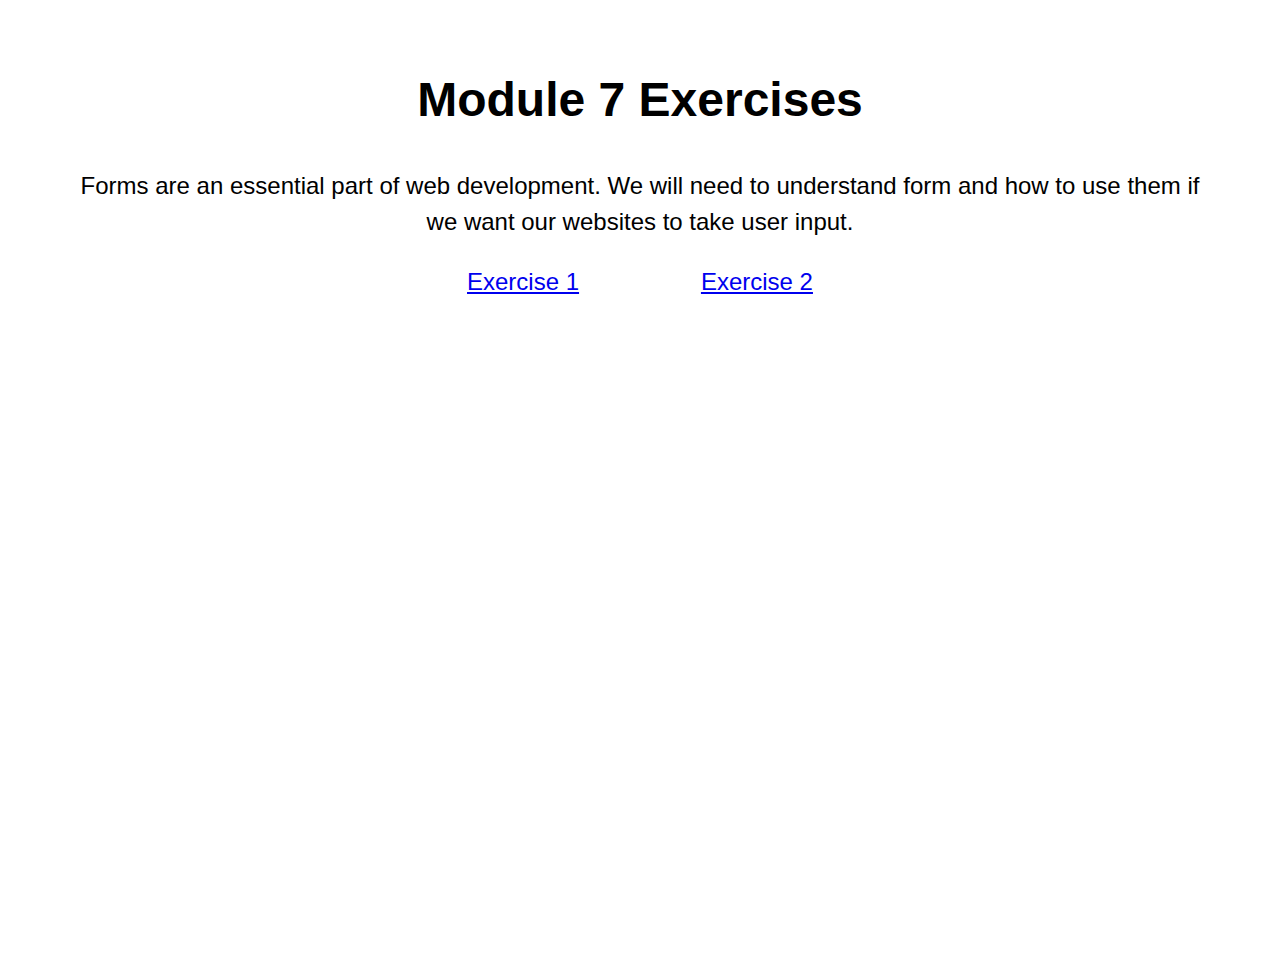
<file: index.html>
<!DOCTYPE html>
<html lang="en-US">
    <head>
        <meta charset="utf-8">
        <meta http-equiv="X-UA-Compatible" content="IE=edge">
        <title>Module 7 Exercises</title>
        <meta name="description" content="Exercises for HTML forms">
        <meta name="viewport" content="width=device-width, initial-scale=1">
        <link rel="icon" href="images/logo_ywca_32by32.png">
        <link rel="stylesheet" href="styles/index.css">
    </head>
    <body>
        <header id="header" class="container">
            <h1>Module 7 Exercises</h1>
            <p>
                Forms are an essential part of web development. We will need to understand form and how to use 
                them if we want our websites to take user input.
            </p>
            
            <a href="exercises/ex1.html" class="link">Exercise 1</a>
            <a href="exercises/ex2.html" class="link">Exercise 2</a>
        </header>
        <script src="" async defer></script>
    </body>
</html>
</file>
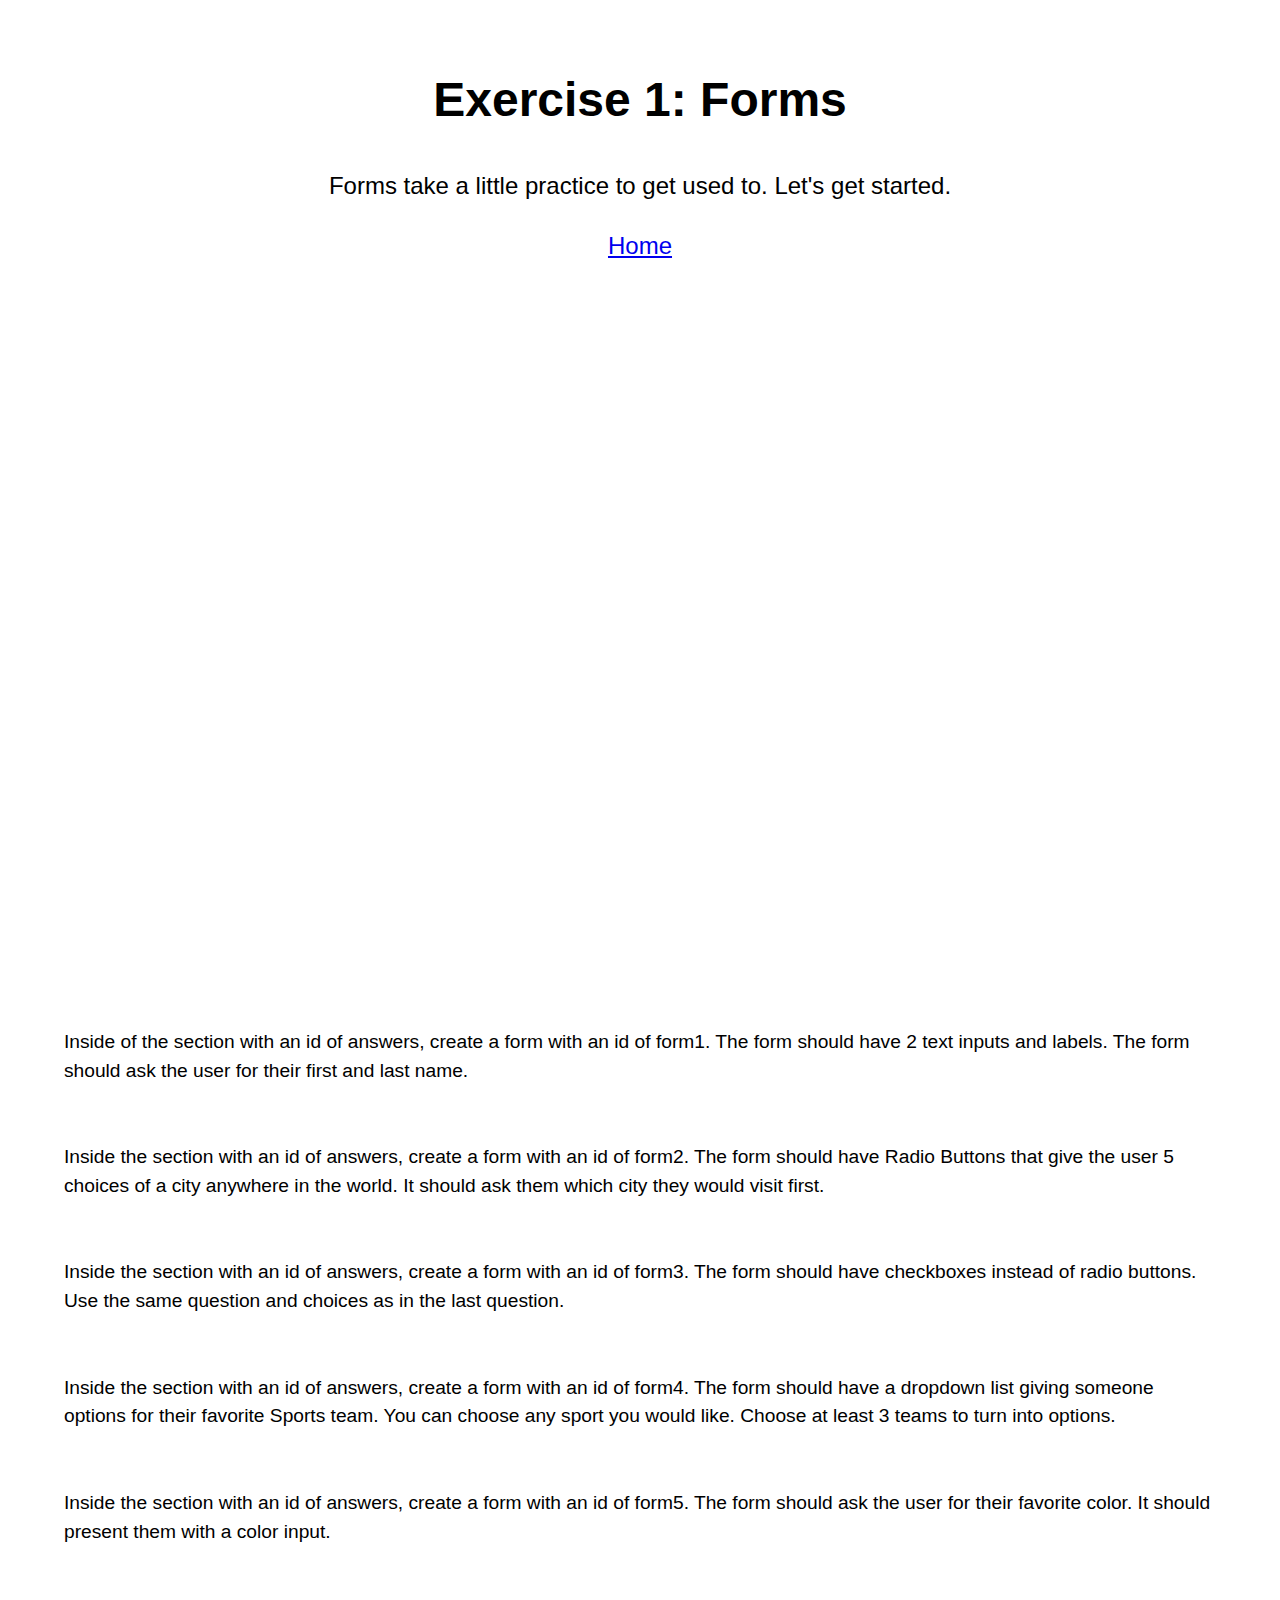
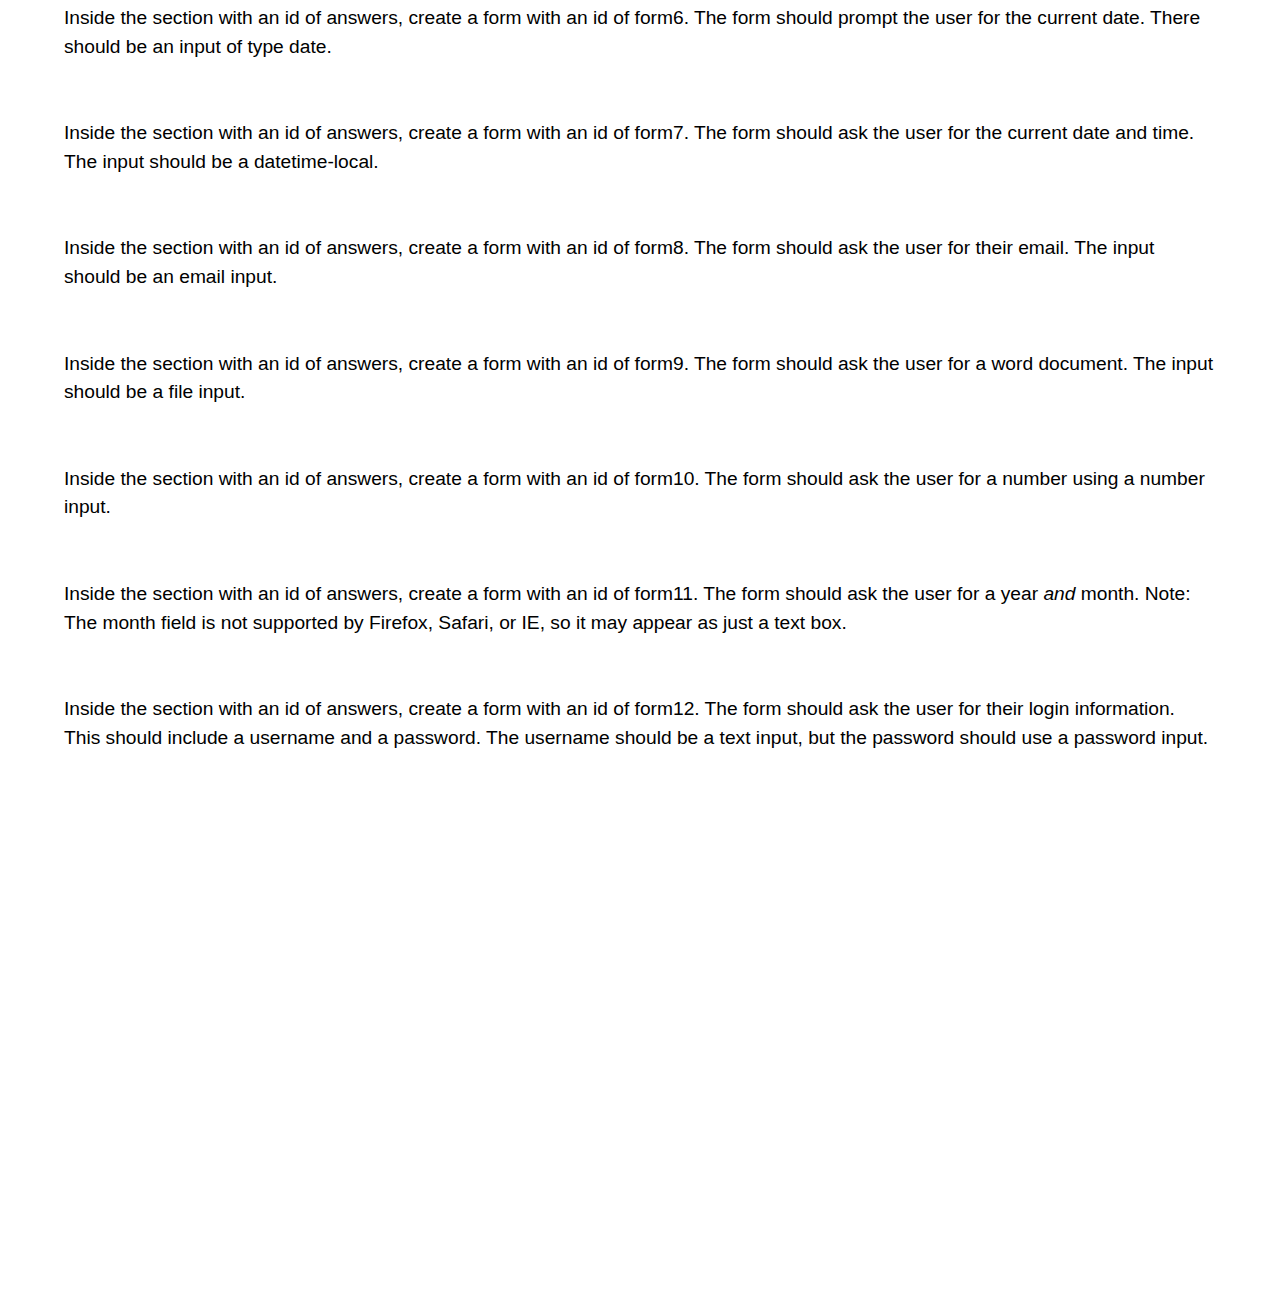
<file: exercises/ex1.html>
<!DOCTYPE html>
<html lang="en-US">
    <head>
        <meta charset="utf-8">
        <meta http-equiv="X-UA-Compatible" content="IE=edge">
        <title>Exercise 1</title>
        <meta name="description" content="">
        <meta name="viewport" content="width=device-width, initial-scale=1">
        <link rel="icon" href="../images/logo_ywca_32by32.png">
        <link rel="stylesheet" href="../styles/index.css">
    </head>
    <body>
        <header id="header" class="container">
            <h1>Exercise 1: Forms</h1>
            <p>Forms take a little practice to get used to. Let's get started.</p>
            <a href="../index.html">Home</a>
        </header>
        <section id="questions" class="container">
            <p>
                Inside of the section with an id of answers, create a form with an id of form1. The form should
                have 2 text inputs and labels. The form should ask the user for their first and last name.
            </p>
            <p>
                Inside the section with an id of answers, create a form with an id of form2. The form 
                should have Radio Buttons that give the user 5 choices of a city anywhere in the world.
                It should ask them which city they would visit first.
            </p>
            <p>
                Inside the section with an id of answers, create a form with an id of form3. The form 
                should have checkboxes instead of radio buttons. Use the same question and choices as
                in the last question.
            </p>
            <p>
                Inside the section with an id of answers, create a form with an id of form4. The form
                should have a dropdown list giving someone options for their favorite Sports team. You
                can choose any sport you would like. Choose at least 3 teams to turn into options.
            </p>
            <p>
                Inside the section with an id of answers, create a form with an id of form5. The form
                should ask the user for their favorite color. It should present them with a color input.
            </p>
            <p>
                Inside the section with an id of answers, create a form with an id of form6. The form
                should prompt the user for the current date. There should be an input of type date.
            </p>
            <p>
                Inside the section with an id of answers, create a form with an id of form7. The form
                should ask the user for the current date and time. The input should be a datetime-local.
            </p>
            <p>
                Inside the section with an id of answers, create a form with an id of form8. The form
                should ask the user for their email. The input should be an email input.
            </p>
            <p>
                Inside the section with an id of answers, create a form with an id of form9. The form
                should ask the user for a word document. The input should be a file input.
            </p>
            <p>
                Inside the section with an id of answers, create a form with an id of form10. The form
                should ask the user for a number using a number input.
            </p>
            <p>
                Inside the section with an id of answers, create a form with an id of form11. The form 
                should ask the user for a year <i>and</i> month. Note: The month field is not supported
                by Firefox, Safari, or IE, so it may appear as just a text box.
            </p>
            <p>
                Inside the section with an id of answers, create a form with an id of form12. The form
                should ask the user for their login information. This should include a username and a 
                password. The username should be a text input, but the password should use a password
                input.
            </p>
        </section>
        <section id="answers" class="container">

        </section>
        <script src="" async defer></script>
    </body>
</html>
</file>
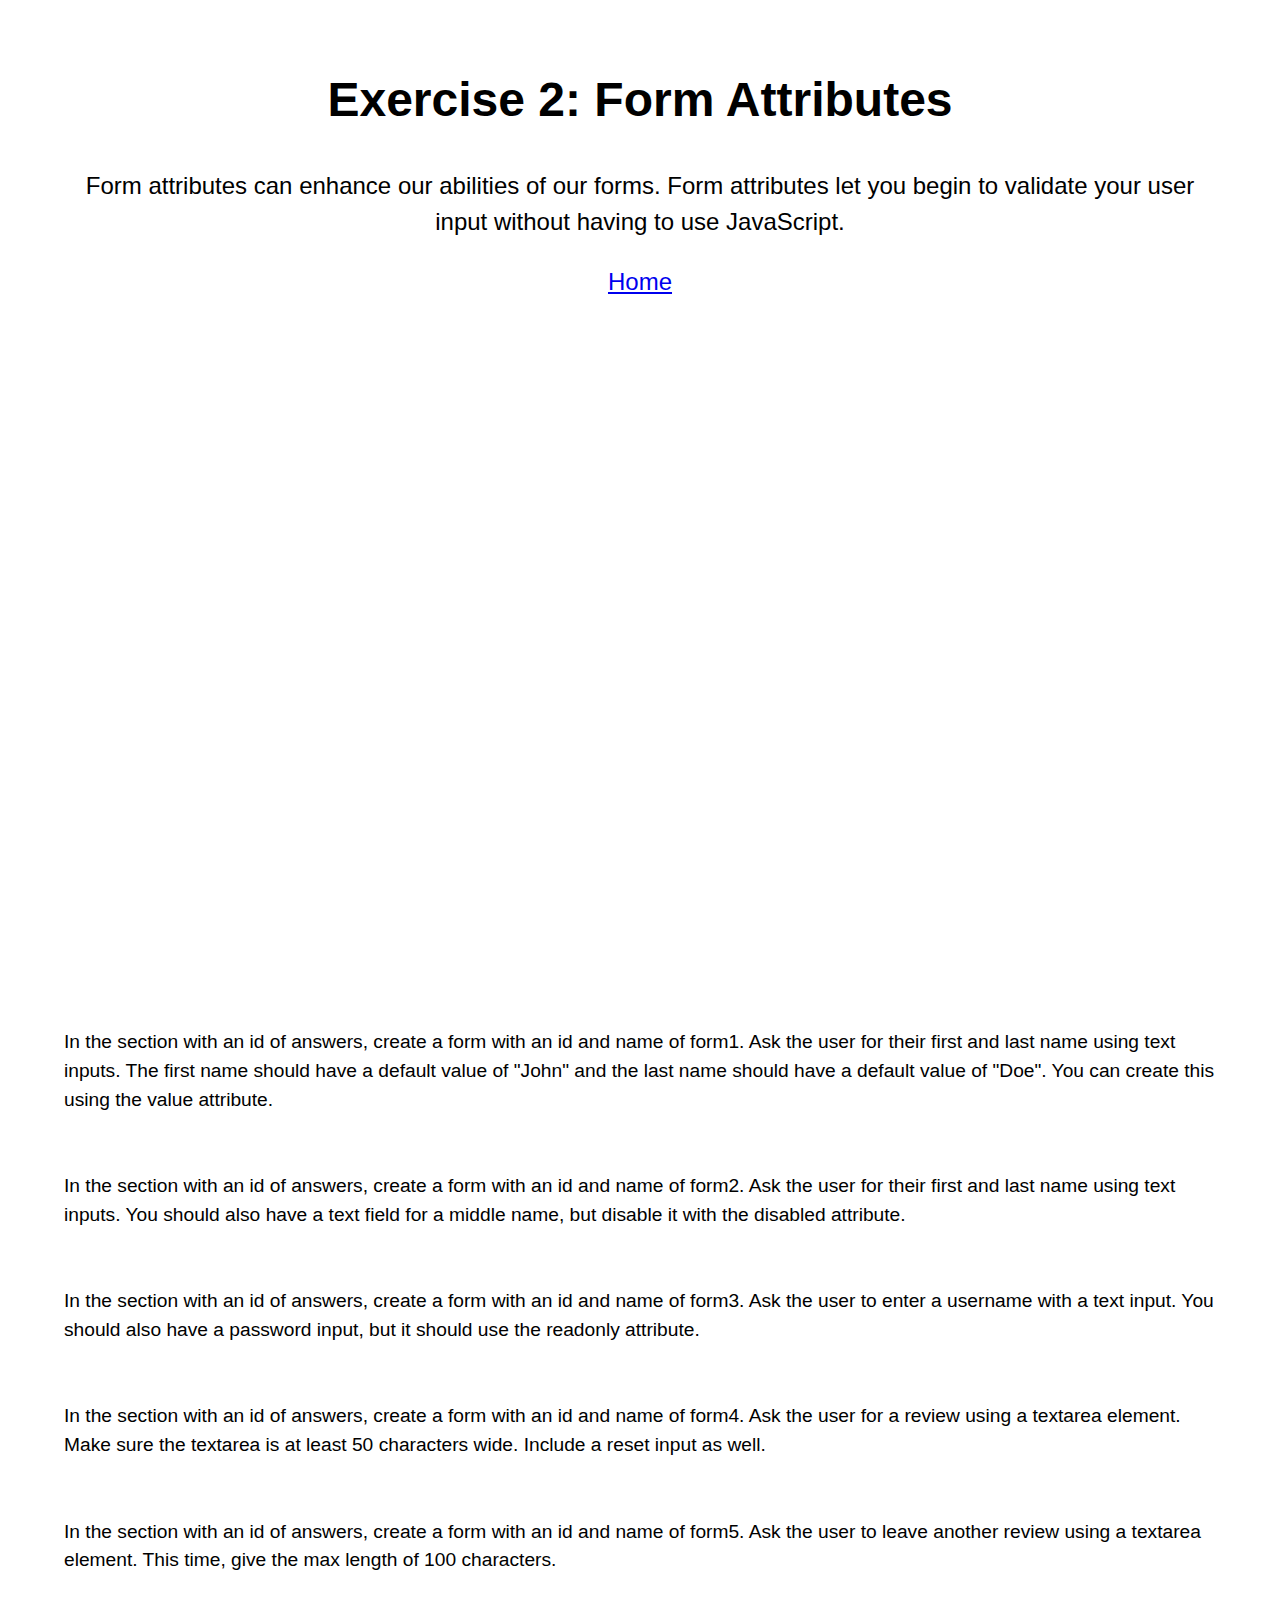
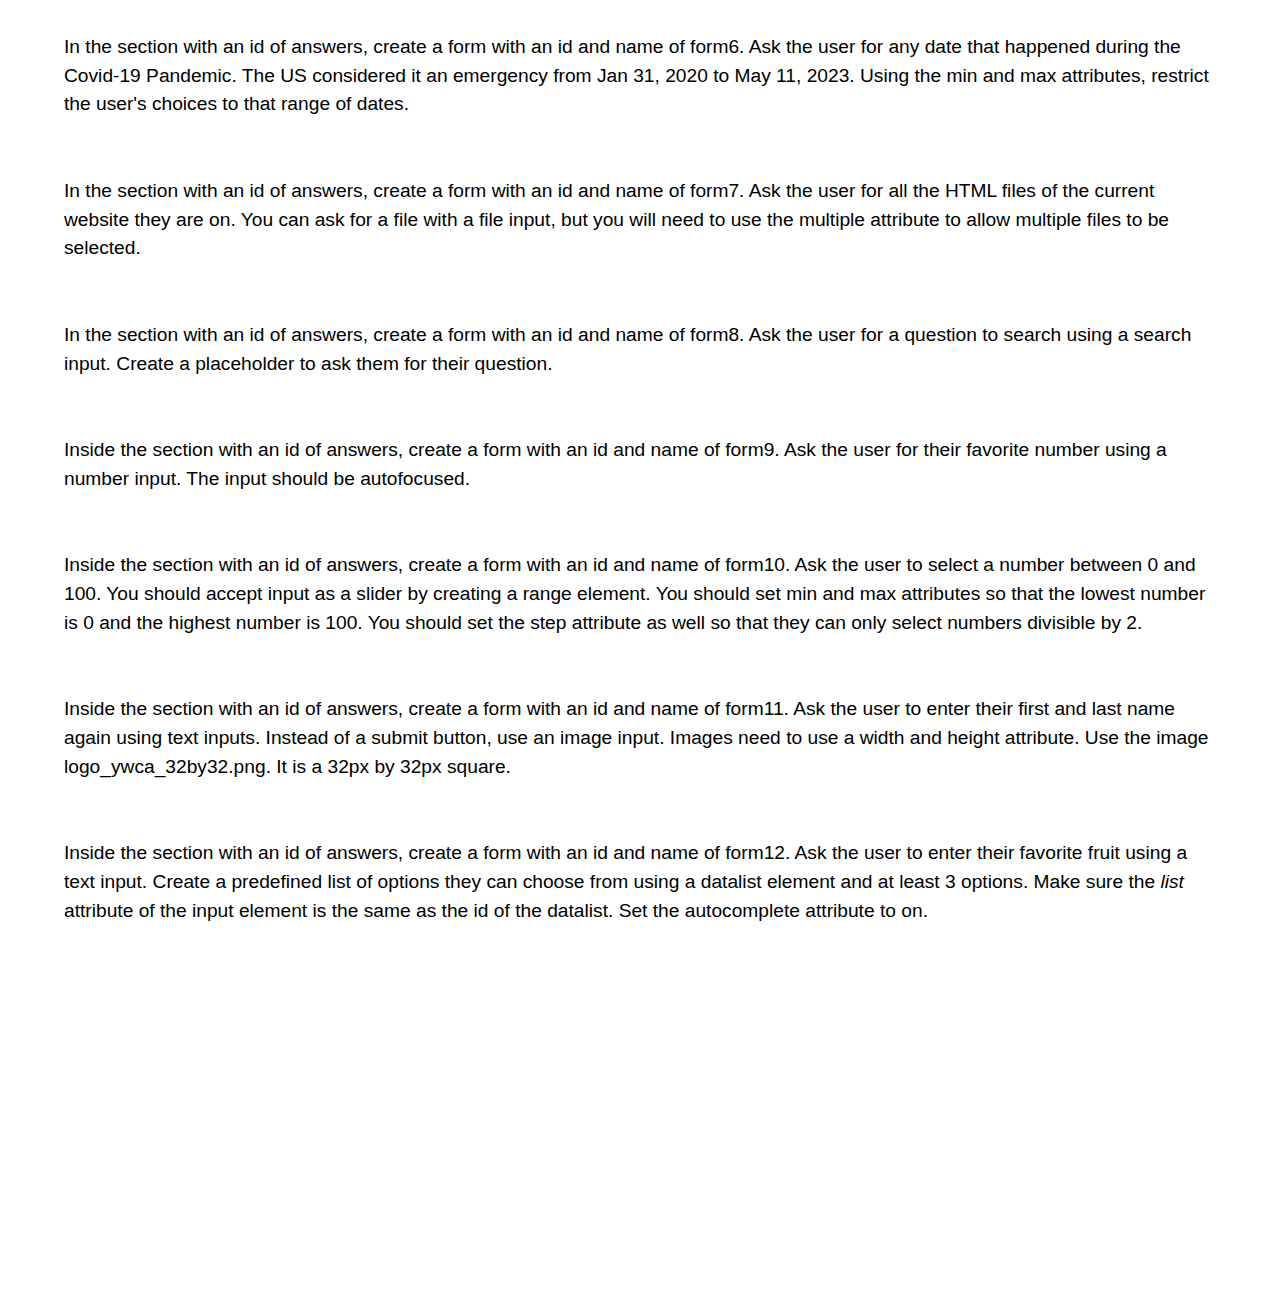
<file: exercises/ex2.html>
<!DOCTYPE html>
<html lang="en-US">
    <head>
        <meta charset="utf-8">
        <meta http-equiv="X-UA-Compatible" content="IE=edge">
        <title>Exercise 2</title>
        <meta name="description" content="">
        <meta name="viewport" content="width=device-width, initial-scale=1">
        <link rel="icon" href="../images/logo_ywca_32by32.png">
        <link rel="stylesheet" href="../styles/index.css">
    </head>
    <body>
        <header id="header" class="container">
            <h1>Exercise 2: Form Attributes</h1>
            <p>
                Form attributes can enhance our abilities of our forms. Form attributes let you begin
                to validate your user input without having to use JavaScript.
            </p>
            <a href="../index.html">Home</a>
        </header>
        <section id="questions" class="container">
            <p>
                In the section with an id of answers, create a form with an id and name of form1. Ask the user 
                for their first and last name using text inputs. The first name should have a default value of 
                "John" and the last name should have a default value of "Doe". You can create this using the 
                value attribute.
            </p>
            <p>
                In the section with an id of answers, create a form with an id and name of form2. Ask the user 
                for their first and last name using text inputs. You should also have a text field for a middle
                name, but disable it with the disabled attribute.
            </p>
            <p>
                In the section with an id of answers, create a form with an id and name of form3. Ask the user
                to enter a username with a text input. You should also have a password input, but it should use 
                the readonly attribute.
            </p>
            <p>
                In the section with an id of answers, create a form with an id and name of form4. Ask the user
                for a review using a textarea element. Make sure the textarea is at least 50 characters wide.
                Include a reset input as well.
            </p>
            <p>
                In the section with an id of answers, create a form with an id and name of form5. Ask the user
                to leave another review using a textarea element. This time, give the max length of 100 characters.
            </p>
            <p>
                In the section with an id of answers, create a form with an id and name of form6. Ask the user 
                for any date that happened during the Covid-19 Pandemic. The US considered it an emergency from 
                Jan 31, 2020 to May 11, 2023. Using the min and max attributes, restrict the user's choices to 
                that range of dates.
            </p>
            <p>
                In the section with an id of answers, create a form with an id and name of form7. Ask the user
                for all the HTML files of the current website they are on. You can ask for a file with a file
                input, but you will need to use the multiple attribute to allow multiple files to be selected.
            </p>
            <p>
                In the section with an id of answers, create a form with an id and name of form8. Ask the user
                for a question to search using a search input. Create a placeholder to ask them for their question.

            </p>
            <p>
                Inside the section with an id of answers, create a form with an id and name of form9. Ask the user
                for their favorite number using a number input. The input should be autofocused.
            </p>
            <p>
                Inside the section with an id of answers, create a form with an id and name of form10. Ask the user
                to select a number between 0 and 100. You should accept input as a slider by creating a range element.
                You should set min and max attributes so that the lowest number is 0 and the highest number is 100. 
                You should set the step attribute as well so that they can only select numbers divisible by 2.
            </p>
            <p>
                Inside the section with an id of answers, create a form with an id and name of form11. Ask the user
                to enter their first and last name again using text inputs. Instead of a submit button, use an 
                image input. Images need to use a width and height attribute. Use the image logo_ywca_32by32.png.
                It is a 32px by 32px square.
            </p>
            <p>
                Inside the section with an id of answers, create a form with an id and name of form12. Ask the user
                to enter their favorite fruit using a text input. Create a predefined list of options they can 
                choose from using a datalist element and at least 3 options. Make sure the <i>list</i> attribute of
                the input element is the same as the id of the datalist. Set the autocomplete attribute to on. 
            </p>
        </section>
        <section id="answers" class="container">

        </section>
        <script src="" async defer></script>
    </body>
</html>
</file>
<file: styles/index.css>
body,
html {
    font-family: Arial, Helvetica, sans-serif;
    height: 100%;
    line-height: 1.5;
    margin: 0;
}

.container {
    font-size: 1.2rem;
    height: 100%;
    margin: 5%;
    text-align: left;
}

.link {
    margin: 5%;
}

#header {
    font-size: 1.5rem;
    text-align: center;
}

#questions > p, 
#answers > p {
    margin: 5% 0;
}
</file>
